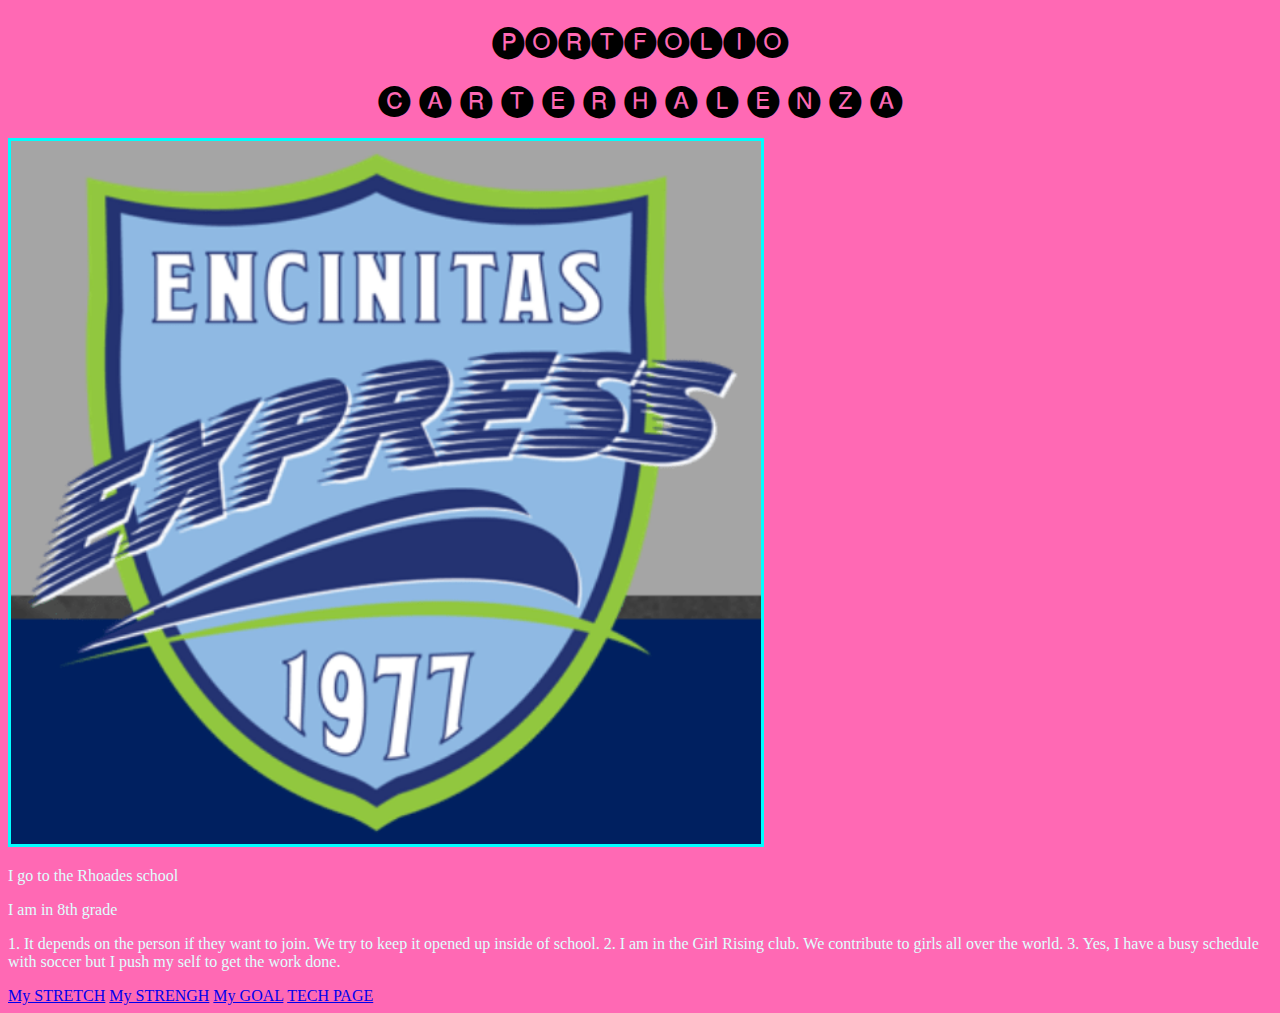
<file: index.html>
<!DOCTYPE html> 
<html>
  <head>
    <link rel="stylesheet" href="style.css">
  </head>
  <body>
    <h1>🅟🅞🅡🅣🅕🅞🅛🅘🅞</h1>
    <h1>🅒 🅐 🅡 🅣 🅔 🅡   🅗 🅐 🅛 🅔 🅝 🅩 🅐</h1>
    <img src="images/express.png"
         alt="soccer">
    <p> I go to the Rhoades school</p>
      <p> I am in 8th grade</p>
      <p> 1. It depends on the person if they want to join. We try to keep it opened up inside of school.
      2. I am in the Girl Rising club. We contribute to girls all over the world.
      3. Yes, I have a busy schedule with soccer but I push my self to get the work done. </p>
        
    <a href="stretch.html"> My STRETCH</a>
    <a href="strength.html"> My STRENGH</a>
    <a href="goal.html"> My GOAL</a>   
        <a href="tech.html">TECH PAGE</a>
 </body>
</html>
</file>
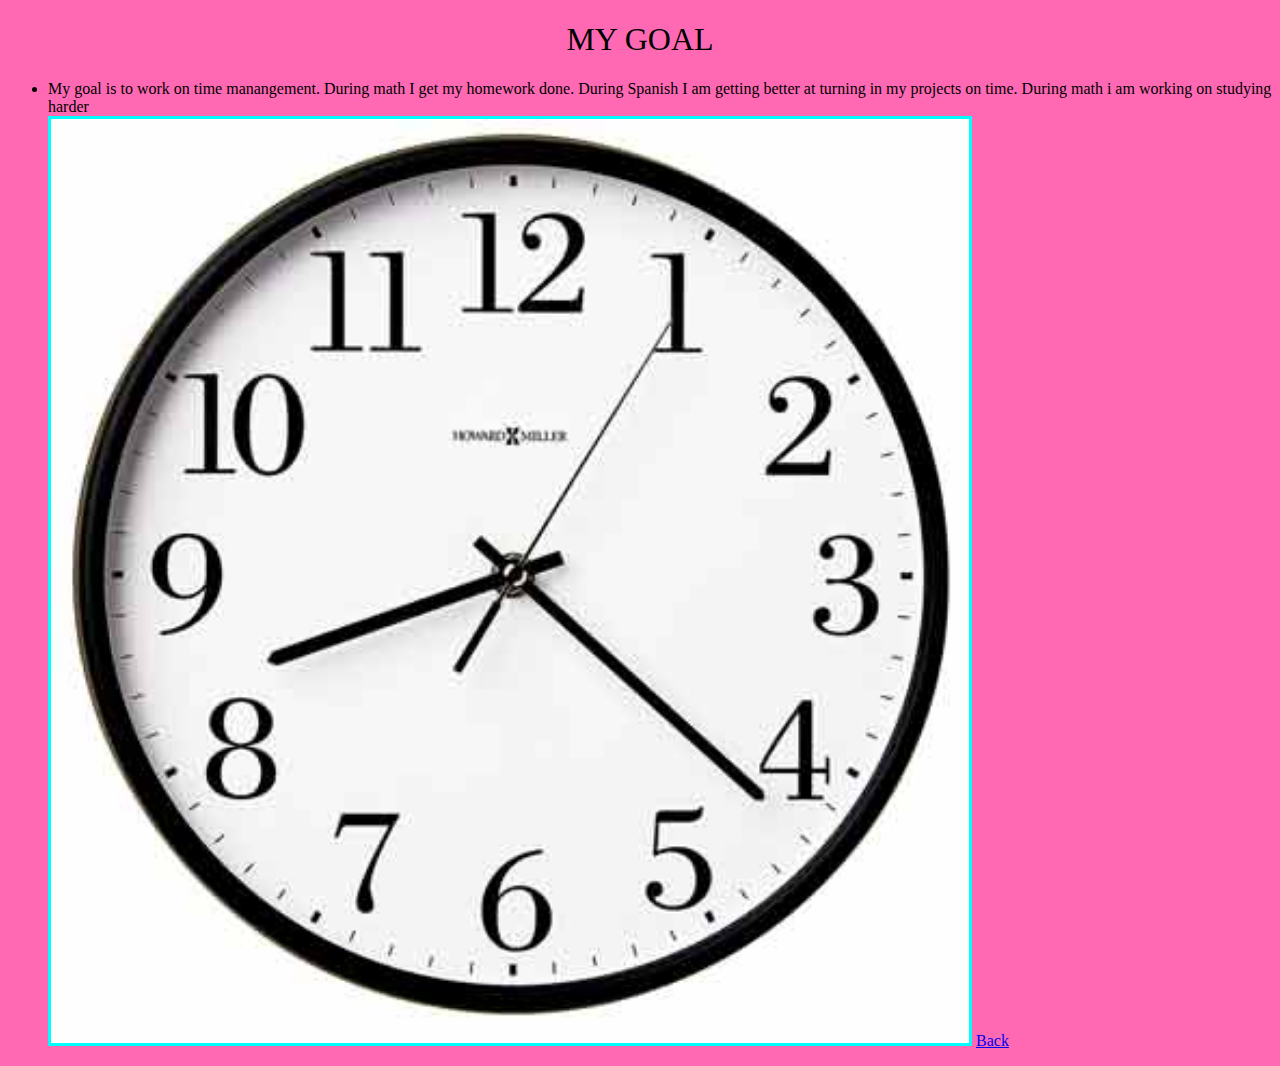
<file: goal.html>
<!DOCTYPE html>
<html>
  <head>
    <link rel="stylesheet" href="style.css">
  </head>
  <body>
    <h1>MY GOAL</h1>
    <ul>
      <li> My goal is to work on time manangement. During math I get my homework done. During Spanish I am getting better at turning in my projects on time. During math i am working on studying harder     </li>
         <img  style="width:75%" src="images/clock.jpg"
         alt="CLOCK">
      <a href="index.html"> Back</a>
      </ul>
  </body>
</html>
</file>
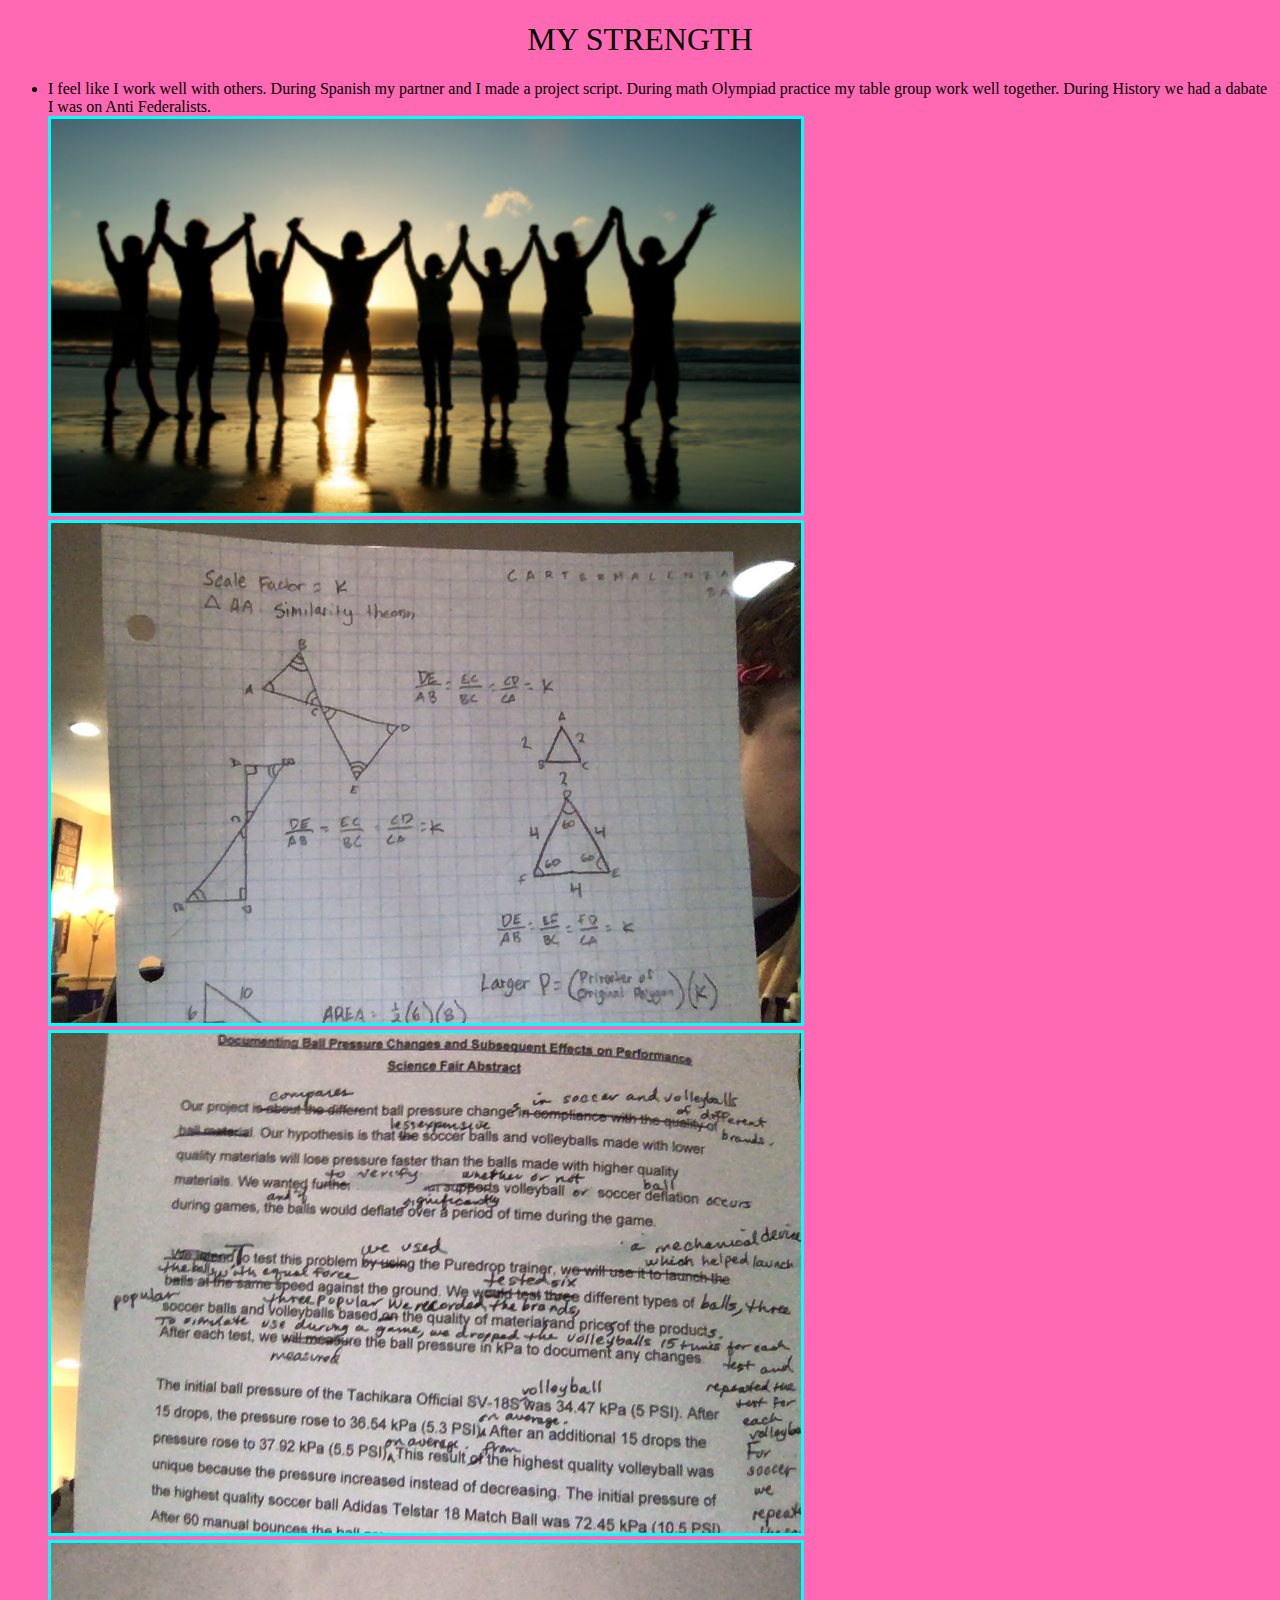
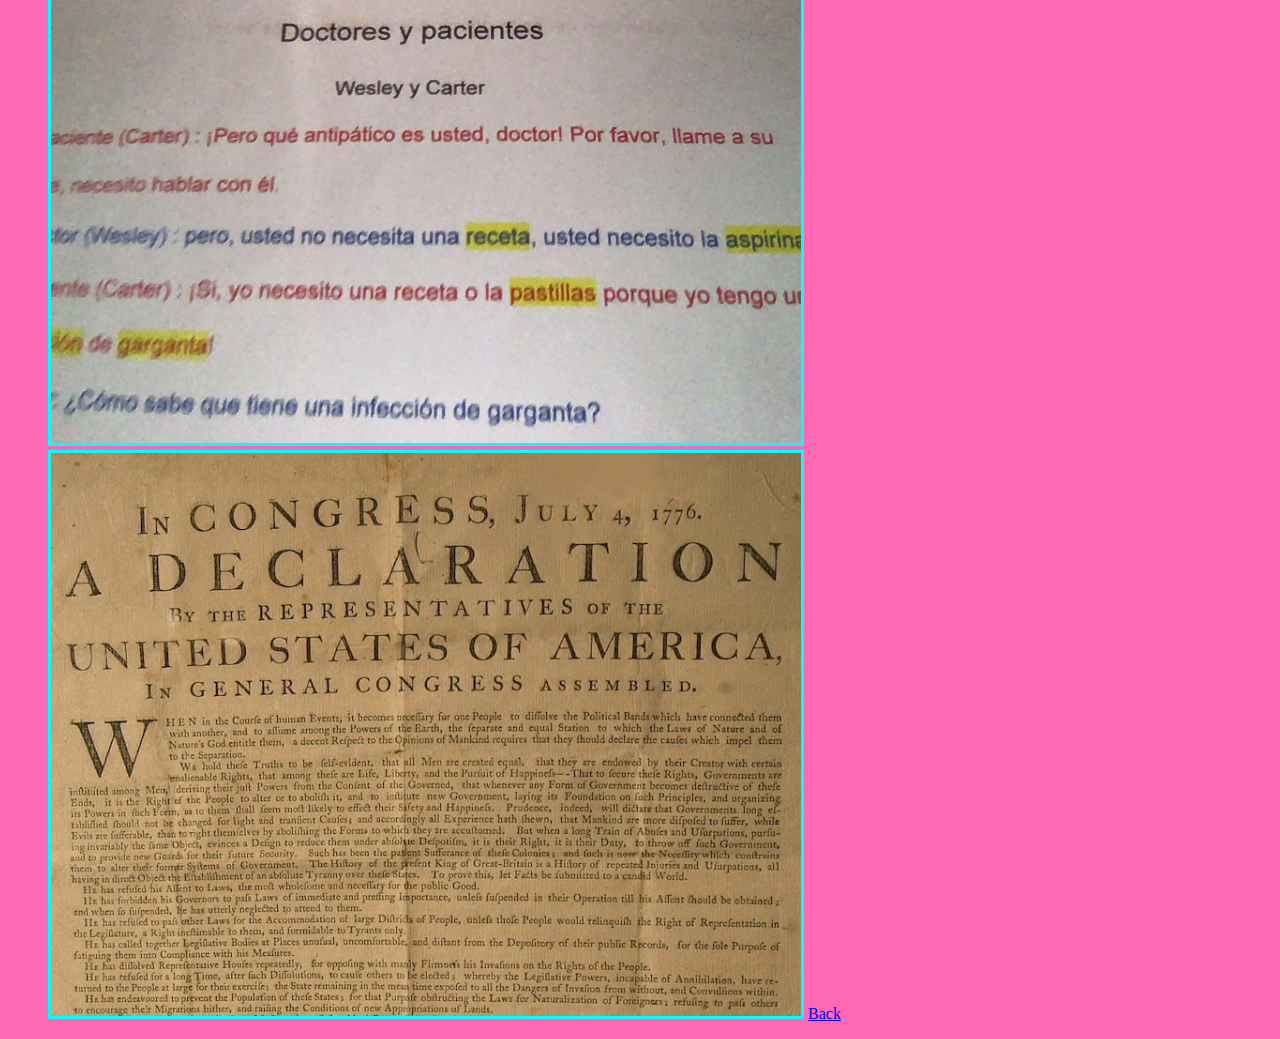
<file: strength.html>
<!DOCTYPE html>
<html>
  <head>
    <link rel="stylesheet" href="style.css">
  </head>
  <body>
    <h1>MY STRENGTH</h1>
    <ul>
      <li> I feel like I work well with others. During Spanish my partner and I made a project script. During math Olympiad practice my table group work well together. During History we had a dabate I was on Anti Federalists.   </li>
         <img src="images/ppl.png"
         alt="PEOPLE TOGETHER">
        <img src="images/math.jpg"
             alt="Math">
        <img src="images/science.jpg"
             alt="science">
        <img src="images/spainsh%201.jpg"
             alt="spainish">
        <img src="images/declaration.jpg"
             alt="declaration">
      <a href="index.html"> Back</a>
      </ul>
  </body>
</html>
</file>
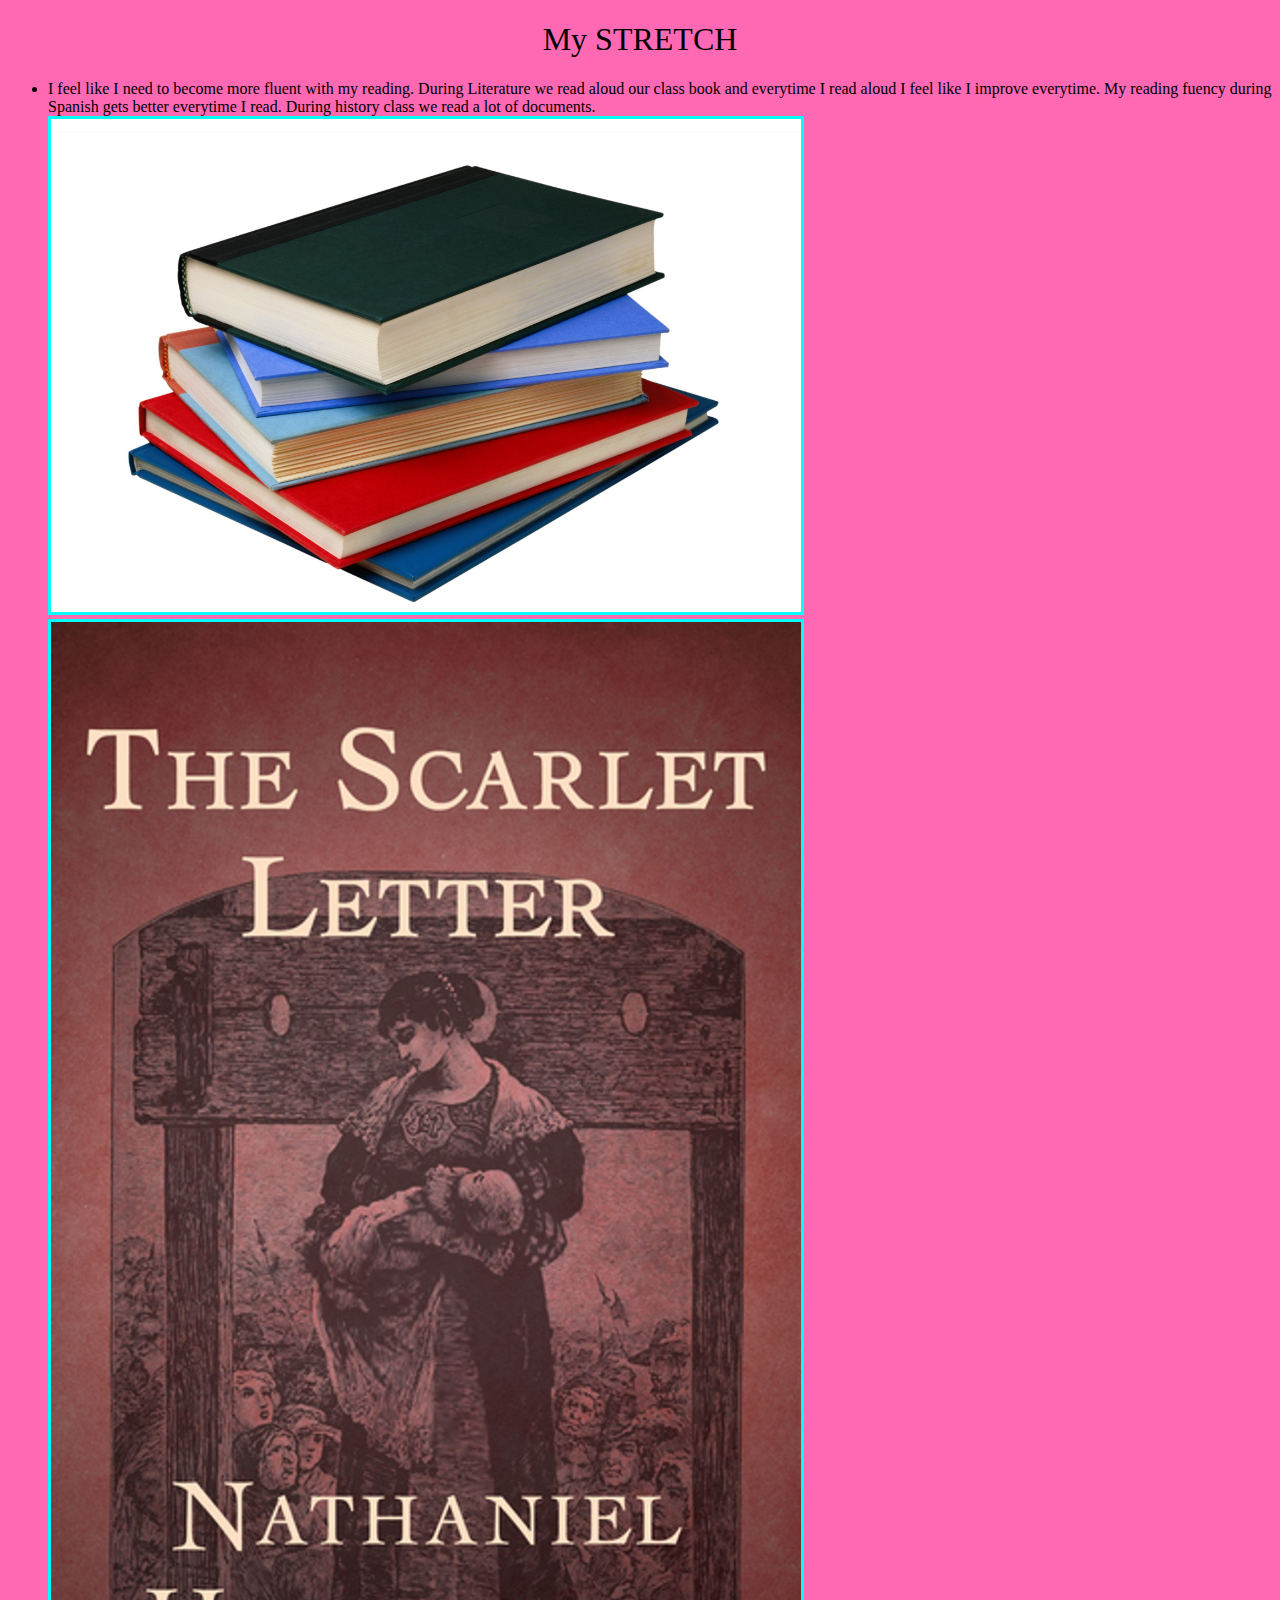
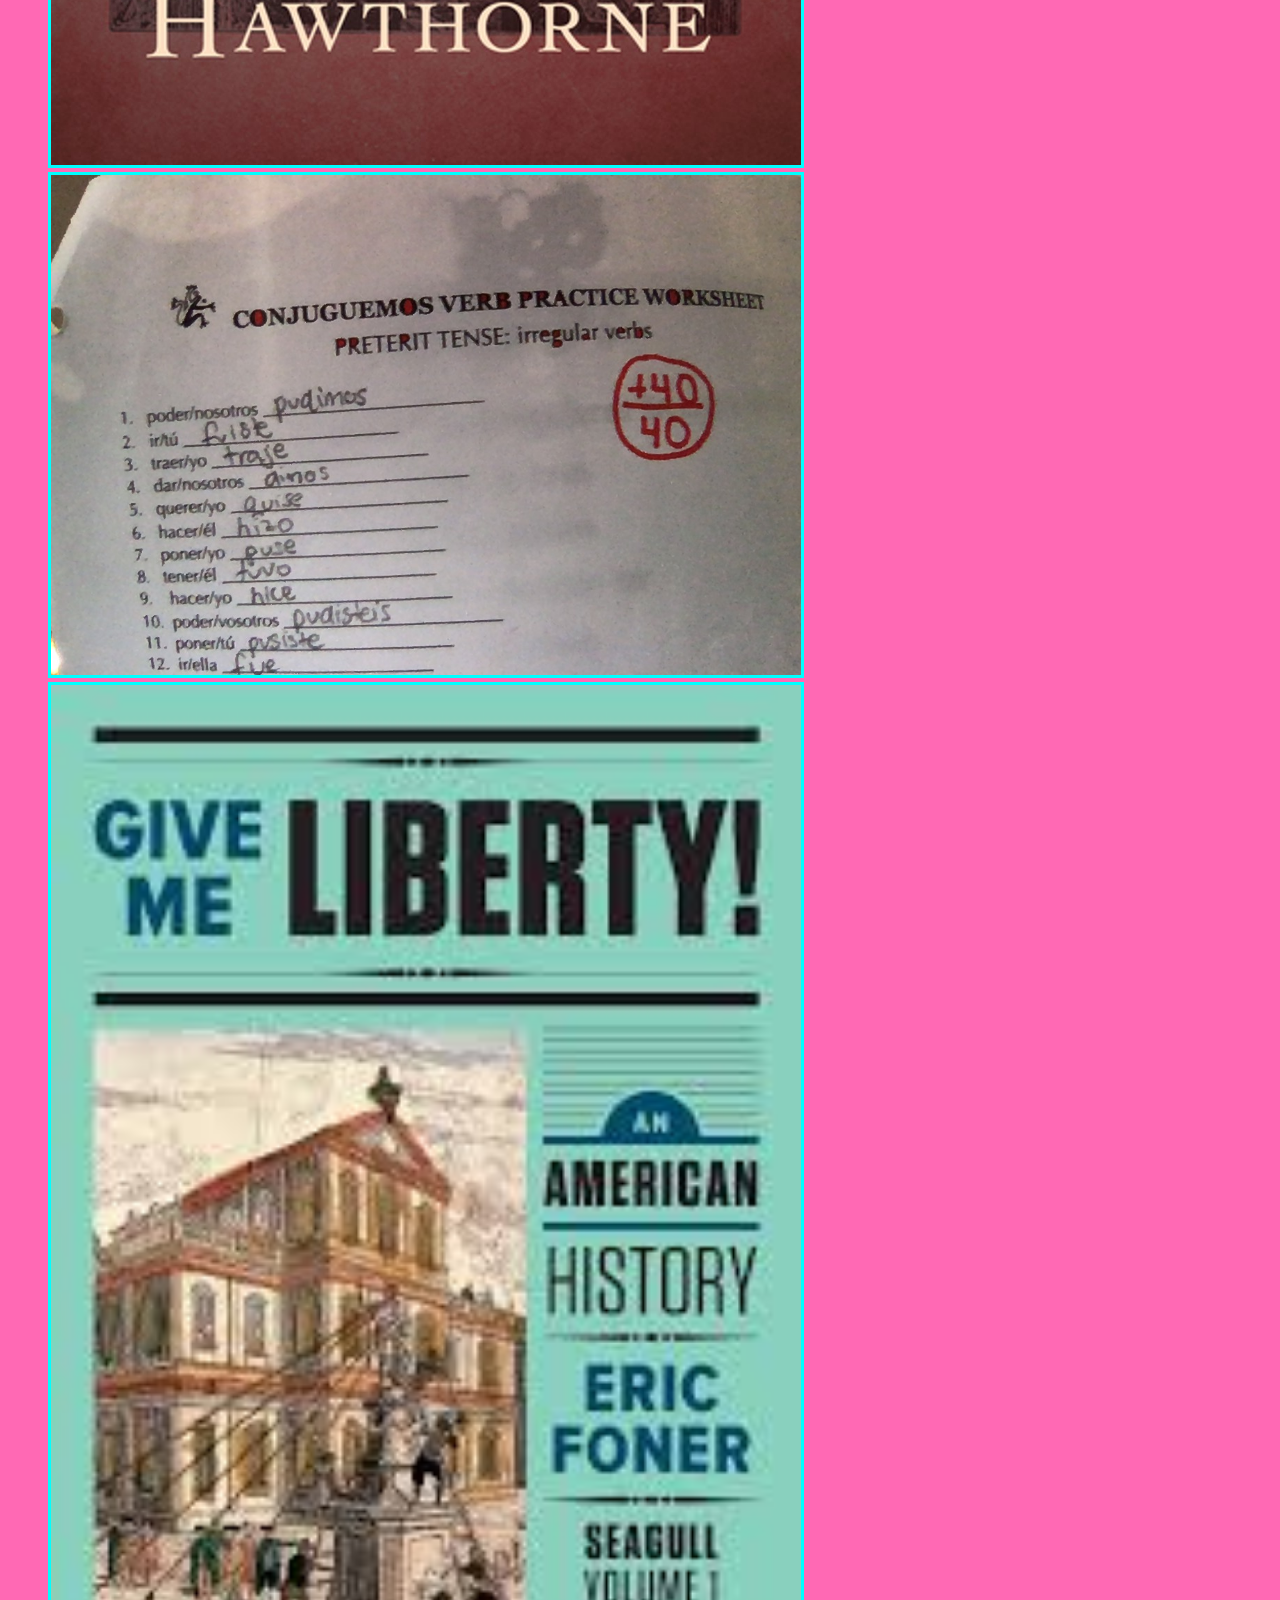
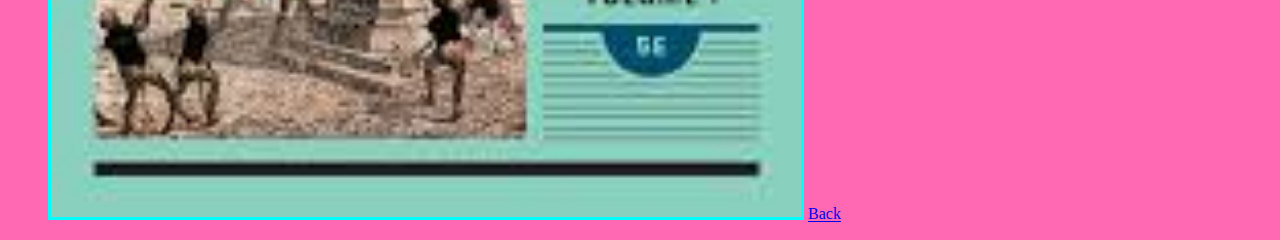
<file: stretch.html>
<!DOCTYPE html>
<html>
  <head>
    <link rel="stylesheet" href="style.css">
    <h1>My STRETCH</h1>
  </head>
  <body>
    <ul>
        <li>I feel like I need to become more fluent with my reading. During Literature we read aloud our class book and everytime I read aloud I feel like I improve everytime. My reading fuency during Spanish gets better everytime I read. During history class we read a lot of documents. </li>
       <img src="images/book.png"
         alt="BOOk">
        <img src="images/scarletletter.jpg" alt="scarlet letter">
        <img src="images/spainmish2.jpg"
             alt="spanish">
    <img src="images/sociat%20stud.jpg"
         alt="social stud">
      <a href="index.html"> Back</a>
</file>
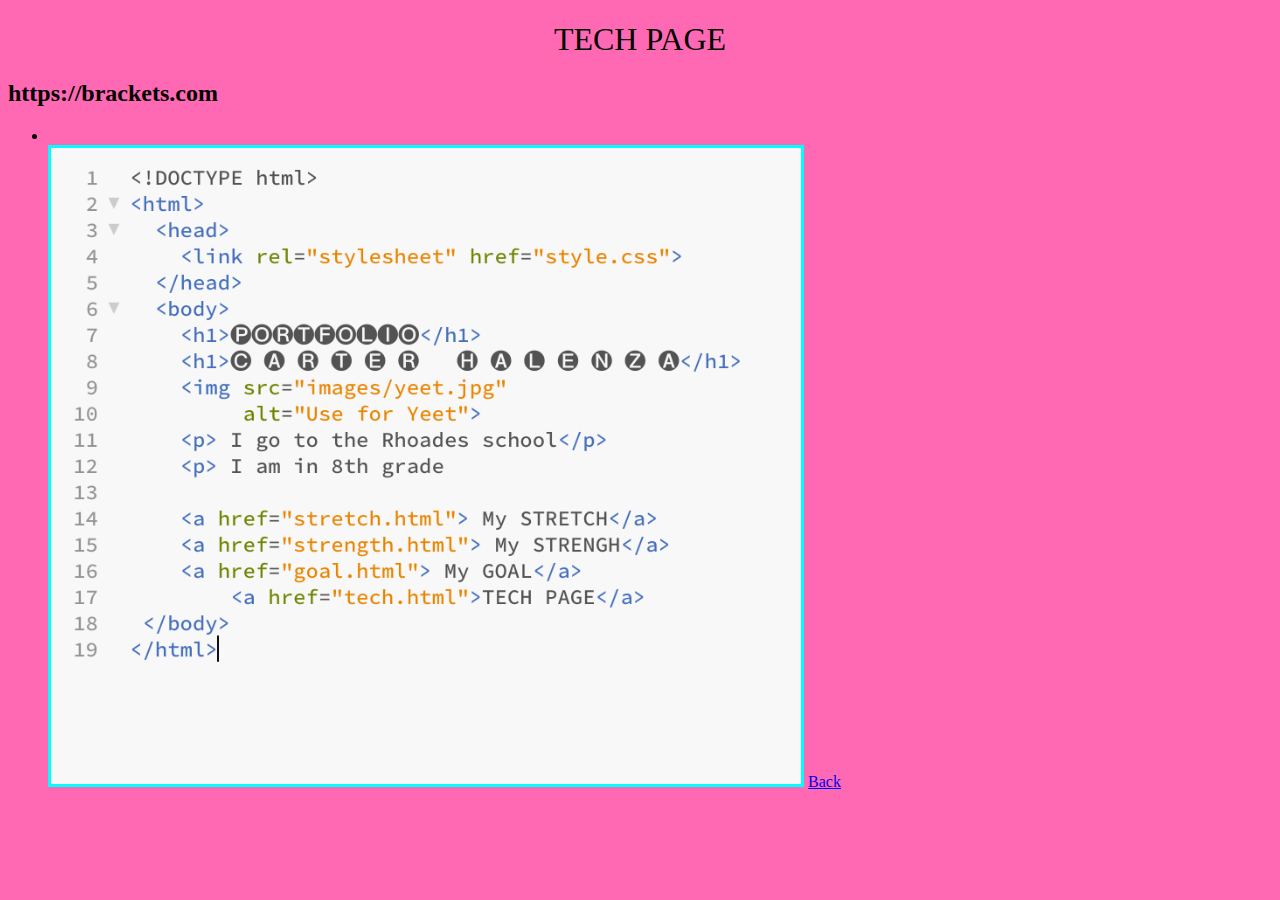
<file: tech.html>
<!DOCTYPE html>
<html>
  <head>
    <link rel="stylesheet" href="style.css">
  </head>
  <body>
    <h1>TECH PAGE</h1>
      <h2> https://brackets.com </h2>
    <ul>
      <li> </li>
         <img src="images/tech.png"
         alt="tech code">
      <a href="index.html"> Back</a>
      </ul>
  </body>
</html>
</file>
<file: style.css>
body {
  background: hotpink;
}
p {
  color: lightcyan;
}
h1 {
  font-weight: lighter;
  color: bla black;
  text-align: center;
}
h2 {
    
    font-weight: lighter
     color: black
}
h3 {
  color: orangered
}

img {
  float:none;
  border-style: solid;
  border-color: aqua;
    width: 750px
}
</file>
